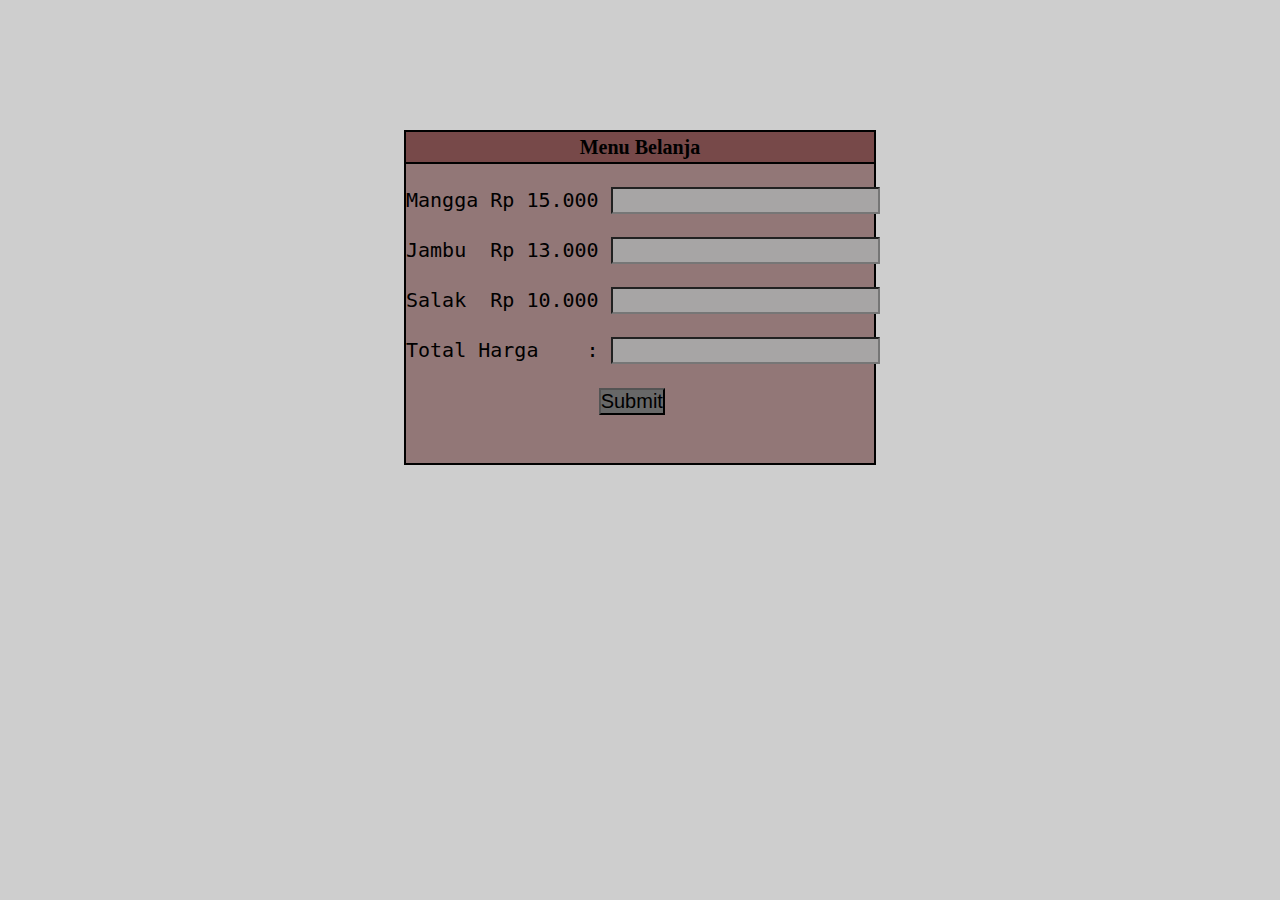
<file: index.html>
<html lang="en">
<head>
    <title>Daftar belanja   </title>
    <link rel="stylesheet" type="text/css" href="style.css">
</head>

<body style="background-color: rgb(206, 206, 206);">
    <div class="container">
    <header><h2>Menu Belanja</h2></header>
    <section>
        <div>
            <form action="shop.php" method="POST" id="belanja" name="belanja" enctype="multipart/form">
                <br>
                <label for=""><pre>Mangga Rp 15.000 </label><input type="number" id="mangga" onchange="setValue()" name="mangga"></pre> <br>
                <label for=""><pre>Jambu  Rp 13.000 </label><input type="number" id="jambu" onchange="setValue()" name="jambu"></pre> <br>
                <label for=""><pre>Salak  Rp 10.000 </label><input type="number" id="salak" onchange="setValue()" name="salak"></pre> <br>
                <label for=""><pre>Total Harga    : </label><input type="text" id="total" name="total" readonly> <br>
                <button style="text-align: right;" type="submit" name="">Submit</button>
            </form>
        </div>
    </section>
    </table>
   </div>
   
</body>
<script>
    function setValue(){
        var total = document.getElementById("total");
        var mangga = document.getElementById("mangga").value * 15000;
        var jambu = document.getElementById("jambu").value * 13000;
        var salak = document.getElementById("salak").value * 10000;
        console.log(mangga + jambu + salak);
        var hasil = mangga + jambu + salak;
        total.value = hasil;
    }
    
</script>
</html>
</file>
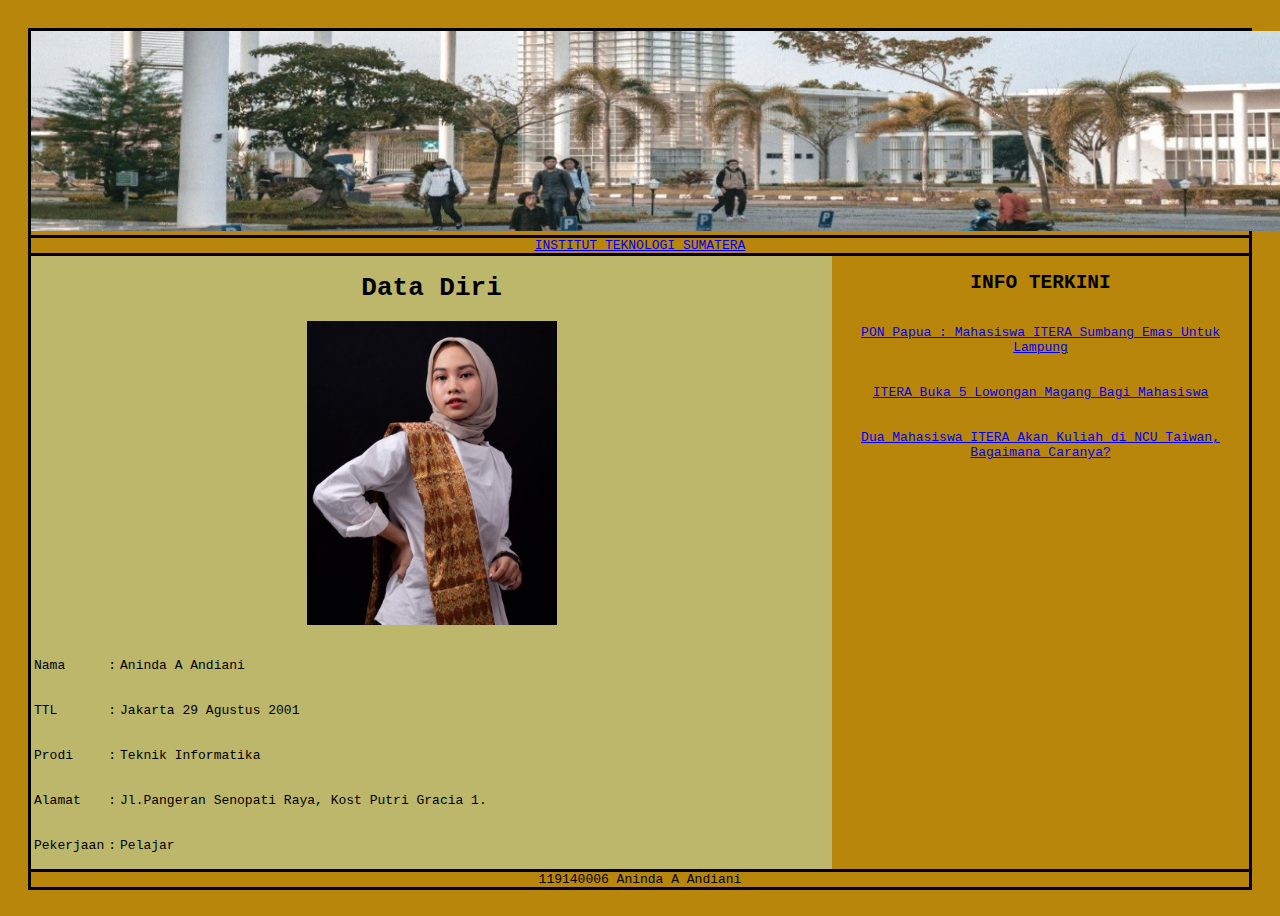
<file: mg2 a.html>
<!DOCTYPE html>
<html>

<link rel="stylesheet" href="mg2.css" />

<body>
    <header>
        <center><img src="GerbangITERA1.jpg" width="1375" height="200"></center>
    </header>

    <nav>
        <a href="https://www.itera.ac.id/">INSTITUT TEKNOLOGI SUMATERA</a>
    </nav>

    <main>
        <div class="BODY">
            <div class=BIODATA>
                <h1>
                    <center>Data Diri</center>
                </h1>
                <p>
                    <center><img src="fotoaninda1.jpg" width="250"></center>
                </p>
                <table>
                    <tr>
                        <td>
                            <p>Nama</p>
                        </td>
                        <td>
                            <p>:</p>
                        </td>
                        <td>
                            <p>Aninda A Andiani</p>
                        </td>
                        <tr>
                            <td>
                                <p>TTL</p>
                            </td>
                            <td>
                                <p>:</p>
                            </td>
                            <td>
                                <p>Jakarta 29 Agustus 2001</p>
                            </td>
                        </tr>
                        <tr>
                            <td>
                                <p>Prodi</p>
                            </td>
                            <td>
                                <p>:</p>
                            </td>
                            <td>
                                <p>Teknik Informatika</p>
                            </td>
                        </tr>
                        <tr>
                            <td>
                                <p>Alamat</p>
                            </td>
                            <td>
                                <p>:</p>
                            </td>
                            <td>
                                <p>Jl.Pangeran Senopati Raya, Kost Putri Gracia 1.</p>
                            </td>
                        </tr>
                        <tr>
                            <td>
                                <p>Pekerjaan</p>
                            </td>
                            <td>
                                <p>:</p>
                            </td>
                            <td>
                                <p>Pelajar</p>
                            </td>
                        </tr>
                    </tr>
                </table>
            </div>
            <div class="INFOTERKINI">
                <center>
                    <h2>
                        <center>INFO TERKINI</center>
                    </h2>
                    <br>
                    <a href="https://www.detik.com/edu/edutainment/d-5752163/pon-papua-2021-mahasiswa-itera-sumbang-emas-untuk-lampung/">PON Papua : Mahasiswa ITERA Sumbang Emas Untuk Lampung</a>
                    <br>
                    <br>
                    <br>
                    <a href="https://www.detik.com/edu/edutainment/d-5615291/institut-teknologi-sumatera-buka-5-lowongan-magang-buat-mahasiswa-ini-posisinya/">ITERA Buka 5 Lowongan Magang Bagi Mahasiswa</a>
                    <br>
                    <br>
                    <br>
                    <a href="https://www.detik.com/edu/perguruan-tinggi/d-5634851/dua-mahasiswa-itera-bakal-kuliah-di-kampus-ncu-taiwan-bagaimana-caranya/">Dua Mahasiswa ITERA Akan Kuliah di NCU Taiwan, Bagaimana Caranya?</a>
                    <br>
                    <br>
                    <br>
                </center>
            </div>
        </div>
    </main>
    <footer>
        <center>119140006 Aninda A Andiani</center>
    </footer>
</file>
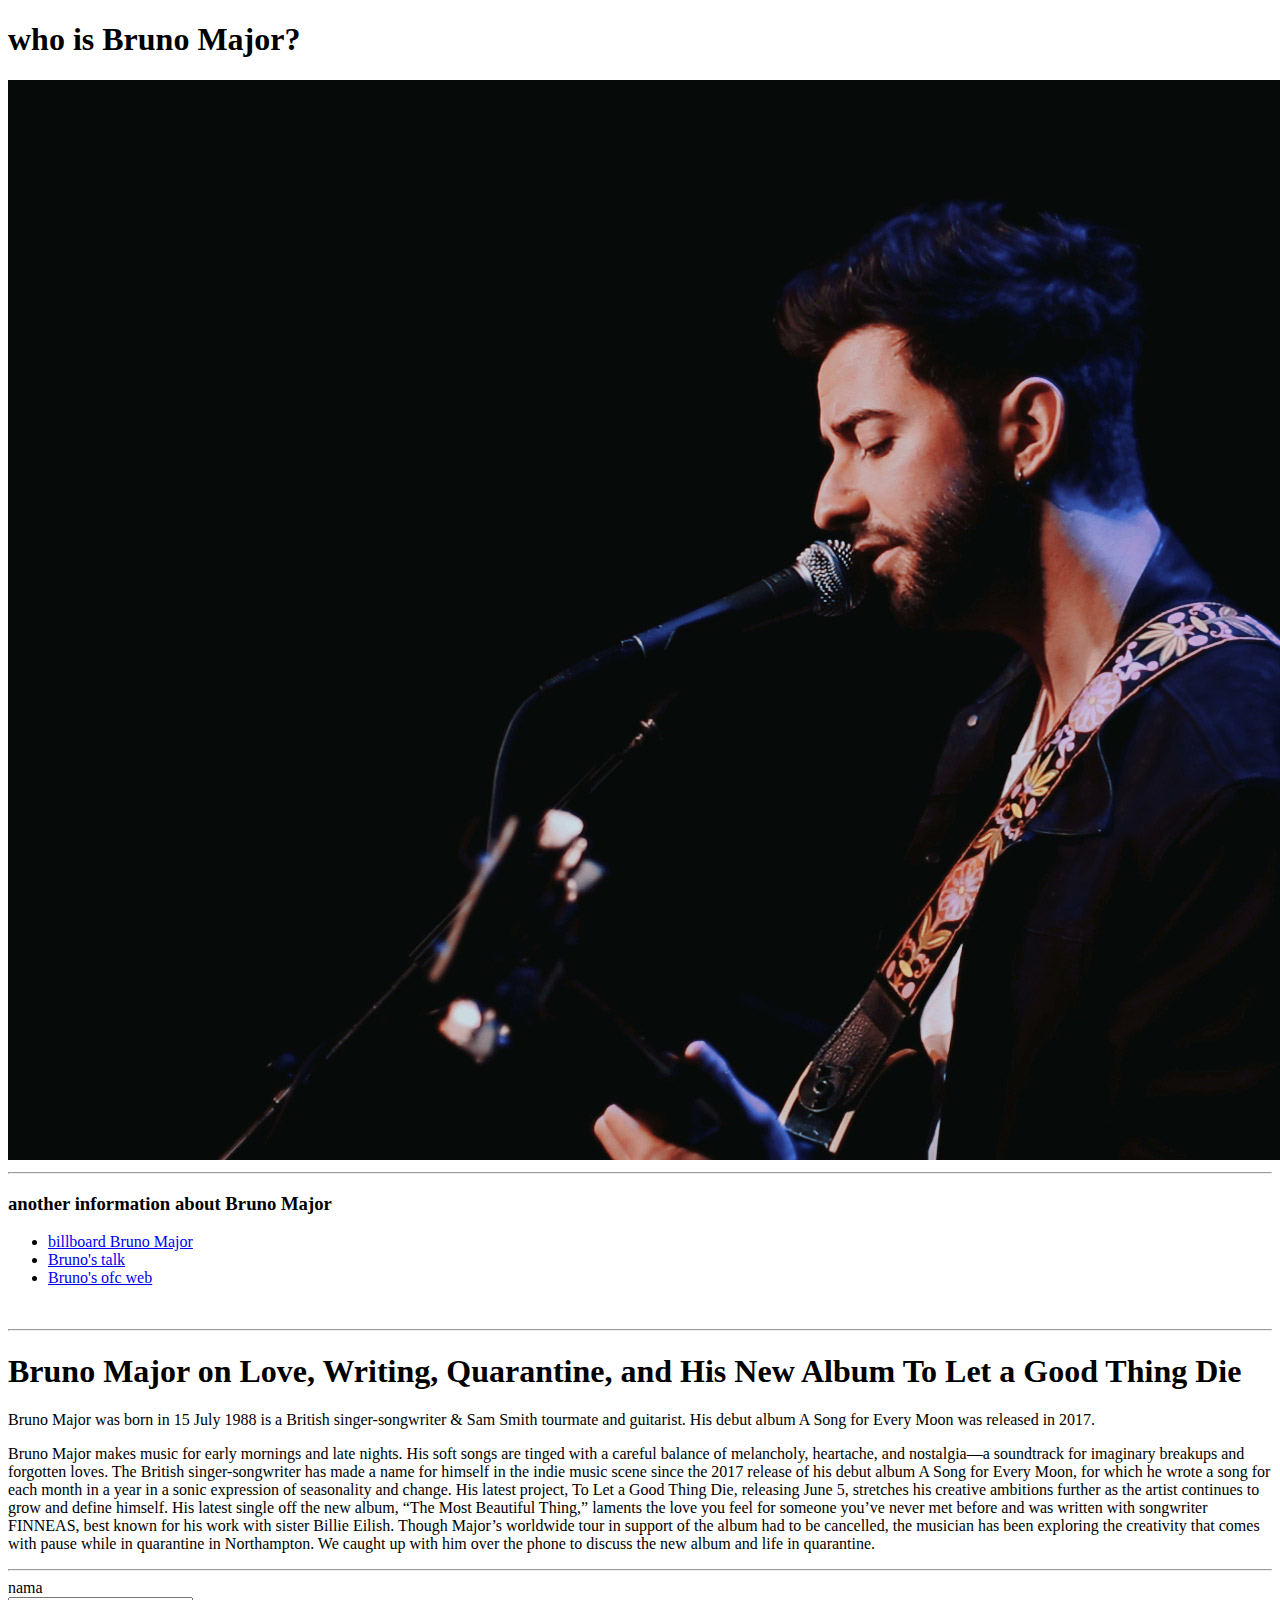
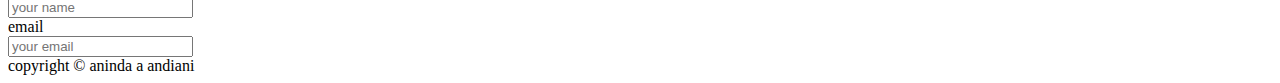
<file: Minggu1.html>
<!DOCTYPE html>
<html>
<head>
    <meta charset="UTF-8">
    <meta http-equiv="X-UA-Compatible" content="IE=edge">
    <meta name="viewport" content="width=device-width, initial-scale=1.0">
<title>Bruno Major</title>
</head>
<body>
    <header>
        <h1>who is Bruno Major? </h1> 
        <img src="bruno-major.jpg">
    </header>
    <hr>
    <h3>
another information about Bruno Major
    </h3>
    <ul>
        <li>
            <a href="https://www.billboard.com/articles/columns/pop/8255116/bruno-major-sam-smith-tourmate-interview/">
           billboard Bruno Major </a>

        </li>
        <li>
            <a href="https://nuvomagazine.com/daily-edit/singer-songwriter-bruno-major">
            Bruno's talk</a>
        </li>
        <li>
            <a href="https://brunomajor.com/">
            Bruno's ofc web</a>
        </li>
    </ul>
    <br>
    <hr>
    <h1>
        Bruno Major on Love, Writing, Quarantine, and His New Album To Let a Good Thing Die 
    </h1>
    Bruno Major was born in 15 July 1988 is a British singer-songwriter & Sam Smith tourmate and guitarist. His debut album A Song for Every Moon was released in 2017.
<p>
    Bruno Major makes music for early mornings and late nights. His soft songs are tinged with a careful balance of melancholy, heartache, and nostalgia—a soundtrack for imaginary breakups and forgotten loves. The British singer-songwriter has made a name for himself in the indie music scene since the 2017 release of his debut album A Song for Every Moon, for which he wrote a song for each month in a year in a sonic expression of seasonality and change.

    His latest project, To Let a Good Thing Die, releasing June 5, stretches his creative ambitions further as the artist continues to grow and define himself. His latest single off the new album, “The Most Beautiful Thing,” laments the love you feel for someone you’ve never met before and was written with songwriter FINNEAS, best known for his work with sister Billie Eilish.
    
    Though Major’s worldwide tour in support of the album had to be cancelled, the musician has been exploring the creativity that comes with pause while in quarantine in Northampton. We caught up with him over the phone to discuss the new album and life in quarantine.   
</p>
<hr>
<table for = "name">nama</table>
<input type="text" id="name" name="name" placeholder="your name">
<br>
<table for = "email">email</table>
<input type="text" id="email" name="email" placeholder="your email">
<footer>
    copyright &copy;
    aninda a andiani <br>
</footer>
</body>








</html>
</file>
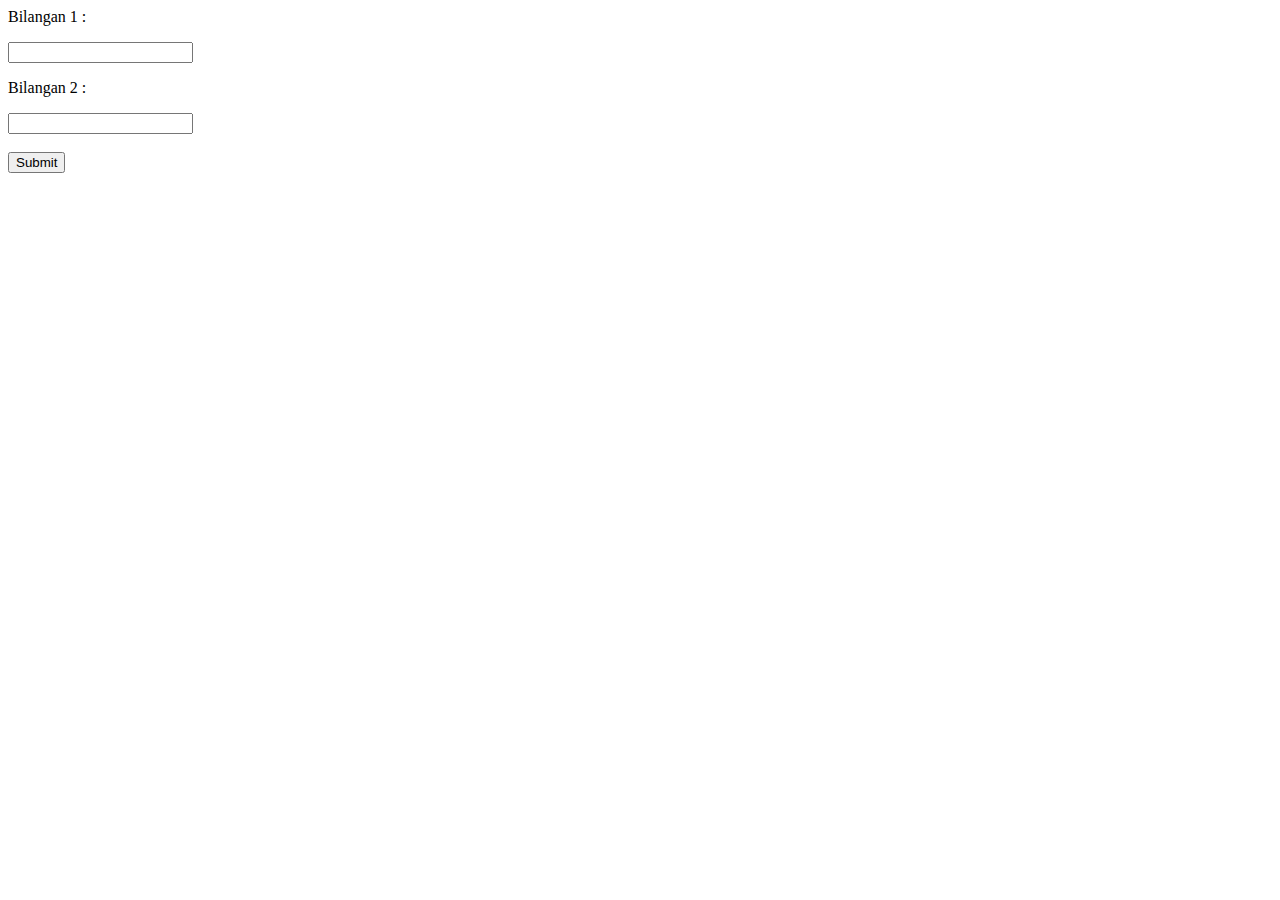
<file: minggu5/OperasiMtk_Input.html>
<html>
<body>

<form action="OperasiMtk.php" method="post">
		<p>Bilangan 1 : </p>
		<input type="number" name="angka1">
		<p>Bilangan 2 : </p>
		<input type="number" name="angka2"> <br><br>
		<input type="submit" name="submit">

		</form>


</body>
</html>
</file>
<file: style.css>
*{
	margin : 0;
	padding: 0;
	font-size: 20px;
}

.container{
	margin: 130px auto;
	width: 470px;
	height: auto;	
}

header{
	background-color: rgb(119, 73, 73);
	height: 30px;
	display: flex;
	align-items: center;
	justify-content: center;
	border: 1px solid black;

}

.body{

	display: flex;
	height: auto;
	width: auto;
}
div{
	border: 1px solid black;
}

form{
	background-color: rgb(146, 119, 119);
}
button{
	background-color: rgb(104, 104, 104);
	text-align : center;
}
input{
	background-color: rgb(167, 165, 165);
}
p{
	background-color: rgb(172, 172, 172);
	text-align: left;
}
h4{
	background-color: rgb(165, 128, 128);
	text-align: left;
}
</file>
<file: mg2.css>
html {
    margin: 20px;
    background-color: #B8860B;
    font-family: monospace;
}

header {
    background-color: #	B8860B;
    border: 3px black solid;
}

nav {
    background-color: #B8860B;
    border-left: 3px black solid;
    border-right: 3px black solid;
    text-align: center;
}

footer {
    background-color: #B8860B;
    border-bottom: 3px black solid;
    border-left: 3px black solid;
    border-right: 3px black solid;
}

.BIODATA {
    width: 80%;
    background-color: #BDB76B;
}

.BODY {
    width: auto;
    height: auto;
    display: flex;
    border: 3px black solid;
}
</file>
